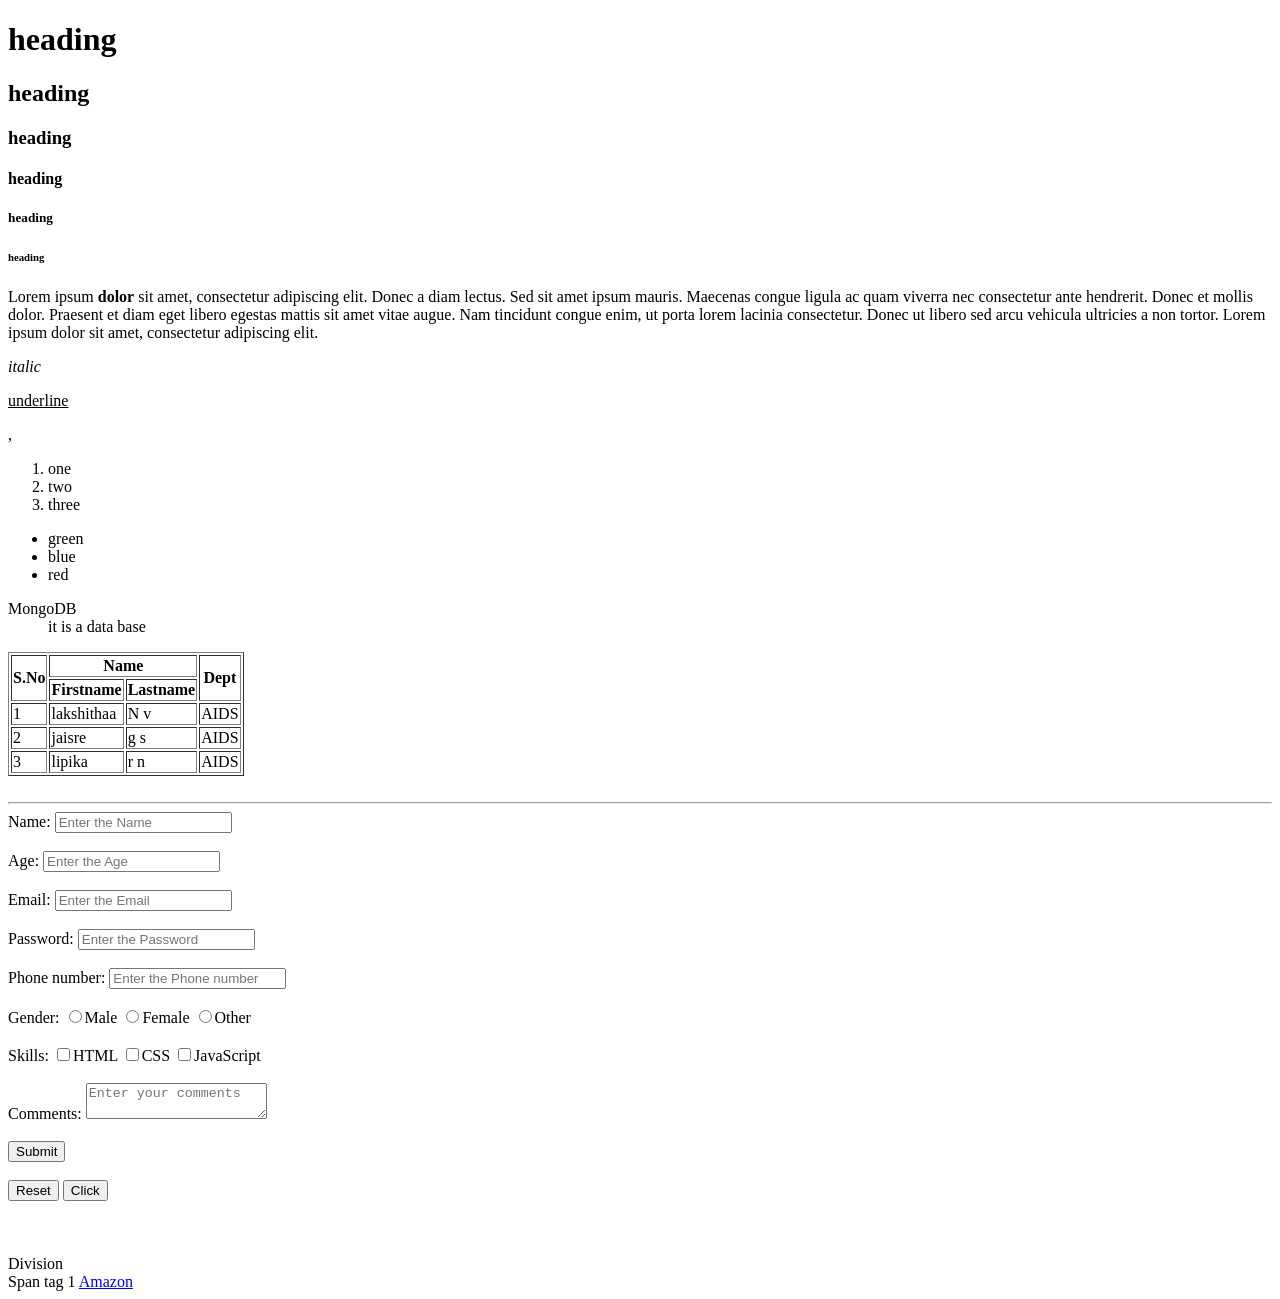
<file: index.html>
<!DOCTYPE html>
<html>
<head>
    <title>KPRCAS-html</title>
</head>
<body>
    <h1>heading</h1>
    <h2>heading</h2>
    <h3>heading</h3>
    <h4>heading</h4>
    <h5>heading</h5>
    <h6>heading</h6>
    <p>Lorem ipsum <b>dolor</b> sit amet, consectetur adipiscing elit. Donec a diam lectus. Sed sit amet ipsum mauris. Maecenas congue ligula ac quam viverra nec consectetur ante hendrerit. Donec et mollis dolor. Praesent et diam eget libero egestas mattis sit amet vitae augue. Nam tincidunt congue enim, ut porta lorem lacinia consectetur. Donec ut libero sed arcu vehicula ultricies a non tortor. Lorem ipsum dolor sit amet, consectetur adipiscing elit.</p>
    <p><i>italic</i></p>
    <p><u>underline</u></p>
    ,<ol>
    <li>one</li>
    <li>two</li>
    <li>three</li>
    </ol>
    <ul>
    <li>green</li>
    <li>blue</li>
    <li>red</li>
    </ul>
    <dl>
    <dt>MongoDB</dt>
    <dd>it is a data base</dd>
    </dl>
    <table border="1">
        <head>
            <body>
                <tr>
                    <th rowspan="2">S.No</th>
                    <th colspan="2">Name</th>
                    <th rowspan="2">Dept</th>
                </tr>
                <tr>
                    <th>Firstname</th>
                    <th>Lastname</th>
                </tr>
                <tr>
                    <td>1</td>
                    <td>lakshithaa</td>
                    <td>N v</td>
                    <td>AIDS</td>
                </tr>
                <tr>
                    <td>2</td>
                    <td>jaisre</td>
                    <td>g s</td>
                    <td>AIDS</td>
                </tr>
                <tr>
                    <td>3</td>
                    <td>lipika</td>
                    <td>r n</td>
                    <td>AIDS</td>
                </tr>
                
            </body>
        </head>
    </table>
    <br>
    <hr>
    <form>
    <label for="username">Name:</label>
    <input type="text" placeholder="Enter the Name">
    <br><br>
    <labelfor="userage">Age:</label>
    <input type="number" placeholder="Enter the Age">
    <br><br>
    <label for= "Email">Email:</label>
    <input type="email" placeholder="Enter the Email">
    <br><br>
    <label for="Password">Password:</label>
    <input type="password" placeholder="Enter the Password">
    <br><br>
    <label for="Phone number">Phone number:</label>
    <input type="tel" placeholder="Enter the Phone number">
    <br><br>
    <label for="Gender">Gender:</label>
    <input type="radio" name="gender" value="male">Male
    <input type="radio" name="gender" value="female">Female
    <input type="radio" name="gender" value="other">Other
    <br><br>
    <label for=""skills">Skills:</label>
    <input type="checkbox" name="skills" value="html">HTML
    <input type="checkbox" name="skills" value="css">CSS
    <input type="checkbox" name="skills" value="javascript">JavaScript
    <br><br>
    <label for="Comments">Comments:</label>
    <textarea name="comments" placeholder="Enter your comments"></textarea>
    <br><br>
    <input type="submit" value="Submit">
    <br><br>
    <button type="Reset" value="Reset">Reset</button>
    <button type="button" value="Click ">Click </button>
    <br><br>
    <textaresa name="Feedback" cols="30" row="10" placeholder="Enter your feedback"></textarea>
    <br><br>
    </form>
    <div>Division</div>
    <span>Span tag 1</span>
    <a href="https://www.amazon.in/" targeta="_blank">Amazon</a>
</body>
</html>
</file>
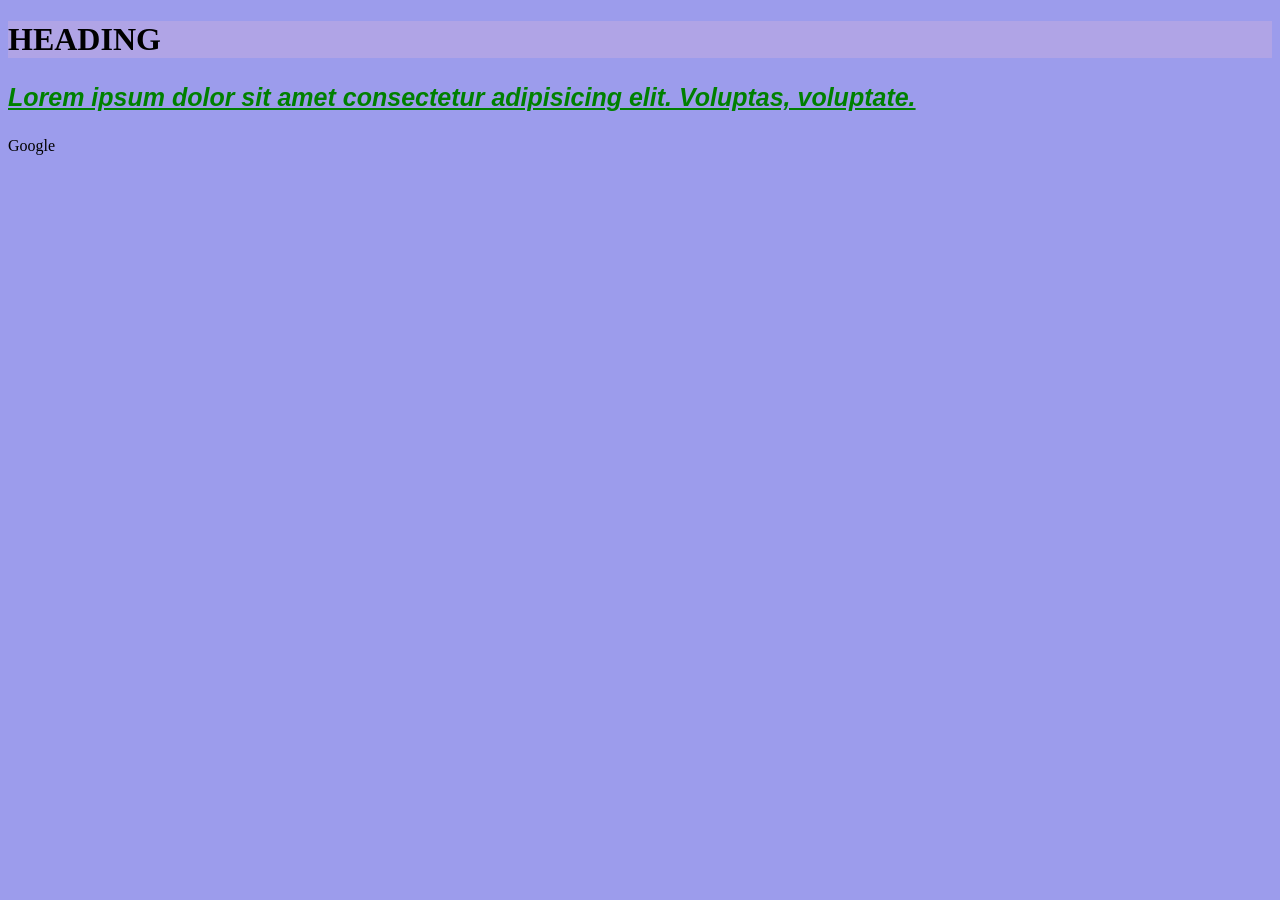
<file: CSS/index.html>
<!DOCTYPE html>
<html lang="en">
<head>
    <meta charset="UTF-8">
    <meta name="viewport" content="width=device-width, initial-scale=1.0">
    <title>cascading style sheet</title>
    <link rel="stylesheet" href="style.css">
   
    
</head>
<body>
    <h1 style="color : black;">HEADING</h1>
    <p id="text">
        Lorem ipsum dolor sit amet consectetur adipisicing elit. Voluptas, voluptate. 
    </p>
    <a class="link" href="https://www.google.com/">Google</a>
</body>
</html>
</file>
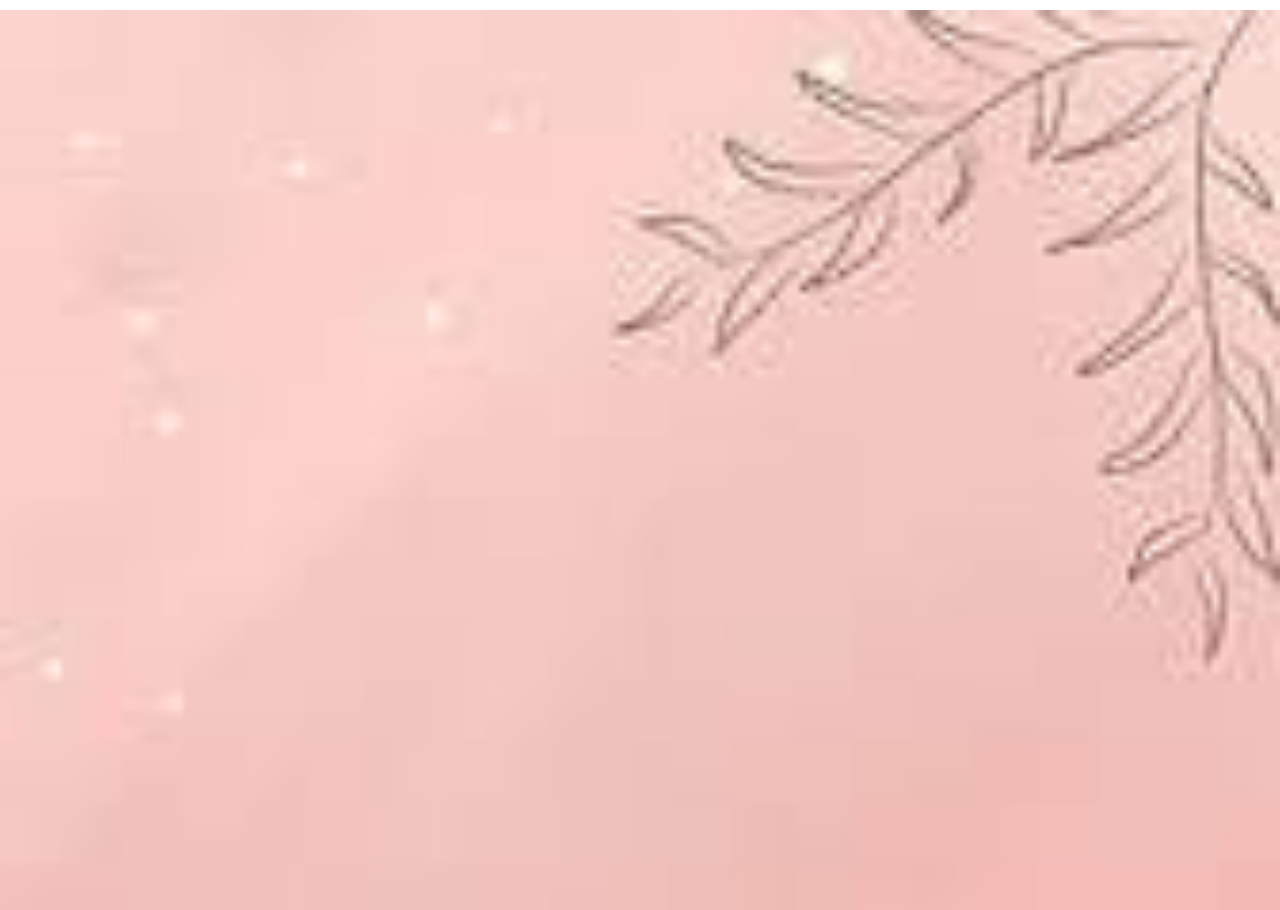
<file: CSS/background.html>
<!DOCTYPE html>
<html lang="en">
<head>
    <meta charset="UTF-8">
    <meta name="viewport" content="width=device-width, initial-scale=1.0">
    <title>Document</title>
    <style>
        body{
            margin:0;
        }
        *{
            height:100vh;
            margin-top:10px;
            background-image: url("../assests/download.jpg");
            background-size: cover;
            background-repeat: no-repeat;
        }
    </style>
</head>
<body>
    
</body>
</html>
</file>
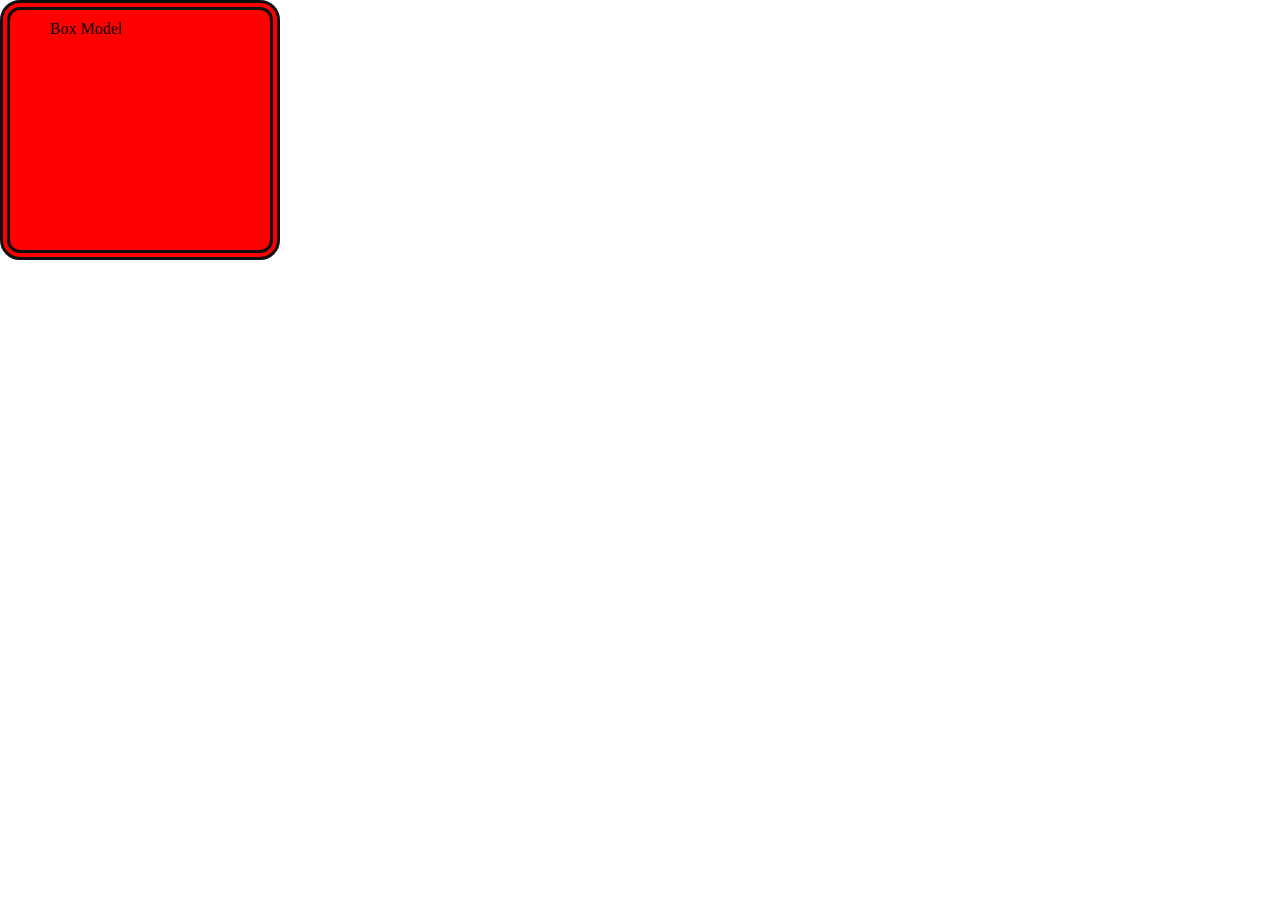
<file: CSS/boxmodle.html>
<!DOCTYPE html>
<html lang="en">
<head>
    <meta charset="UTF-8">
    <meta name="viewport" content="width=device-width, initial-scale=1.0">
    <title>Document</title>
    <style>
        body{
            margin: 0;
        }
        .box{
            height: 200px;
            width: 200px;
            background-color: rgb(255, 0, 0);
            padding: 10px;
            padding-top: 20px;
            padding-bottom: 30px;
            padding-left: 40px;
            padding-right: 50px;
            padding: 10px 20px;
            padding: 10px 20px 30px;
            padding: 10px 20px 30px 40px;


            border: 10px double rgb(15, 15, 15);
            border-radius: 20px;
        }
    </style>
</head>
<body>
    <div class="box">Box Model</div>
</body>
</html>
</file>
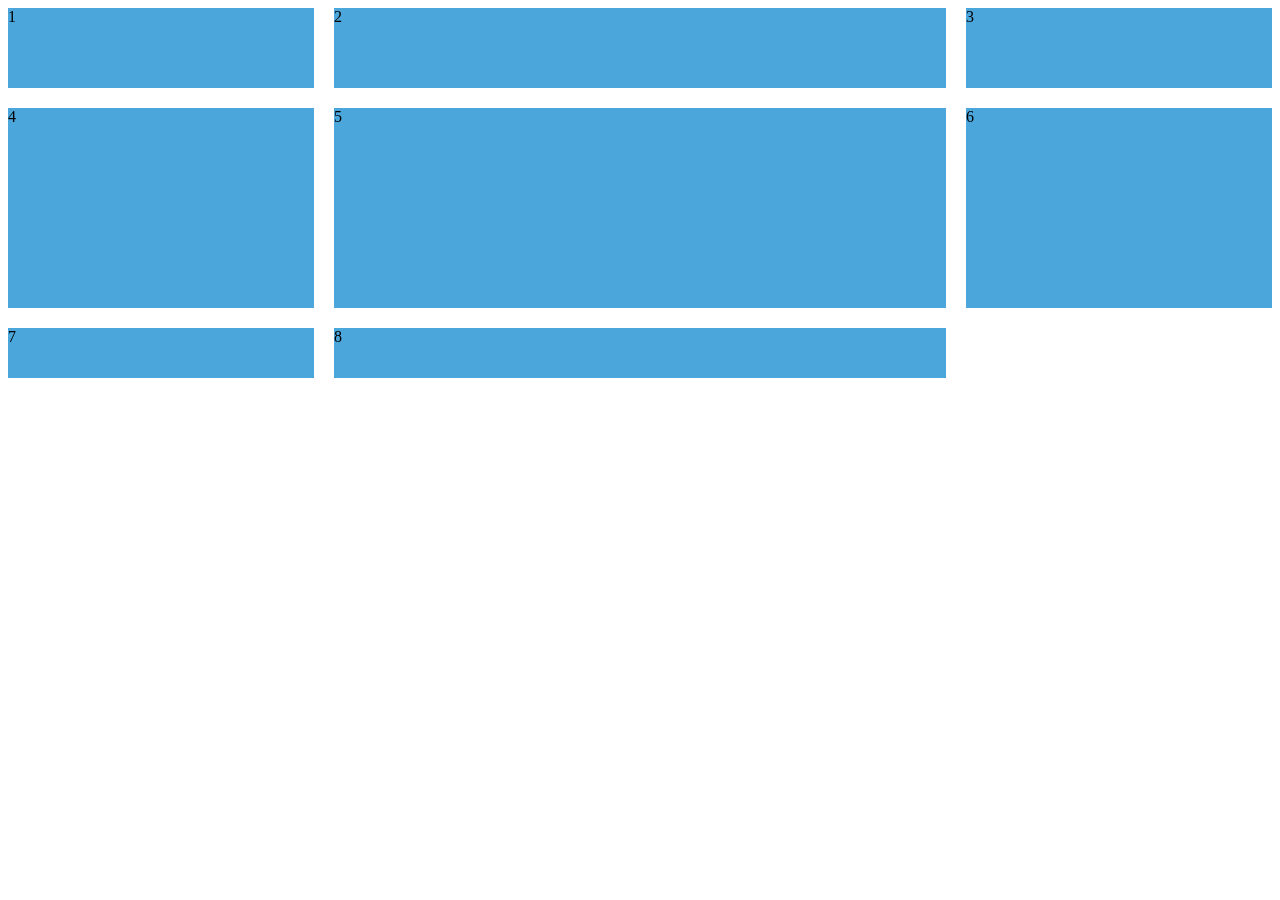
<file: CSS/grid.html>
<!DOCTYPE html>
<html lang="en">
<head>
    <meta charset="UTF-8">
    <meta name="viewport" content="width=device-width, initial-scale=1.0">
    <title>Document</title>
    <style>
        .box{
            background-color: rgb(75, 166, 219);
           
         }
            .container{
                display: grid;
                grid-template-columns: 1fr 2fr 1fr;
                gap: 20px;
                grid-template-rows: 80px 200px 50px;
            }
    </style>
</head>
</head>
<body>
    <div class="container">
        <div class="box">1</div>
        <div class="box">2</div>
        <div class="box">3</div>
        <div class="box">4</div>
        <div class="box">5</div> 
        <div class="box">6</div>
        <div class="box">7</div>
        <div class="box">8</div>
    </div>
</body>
</html>
</file>
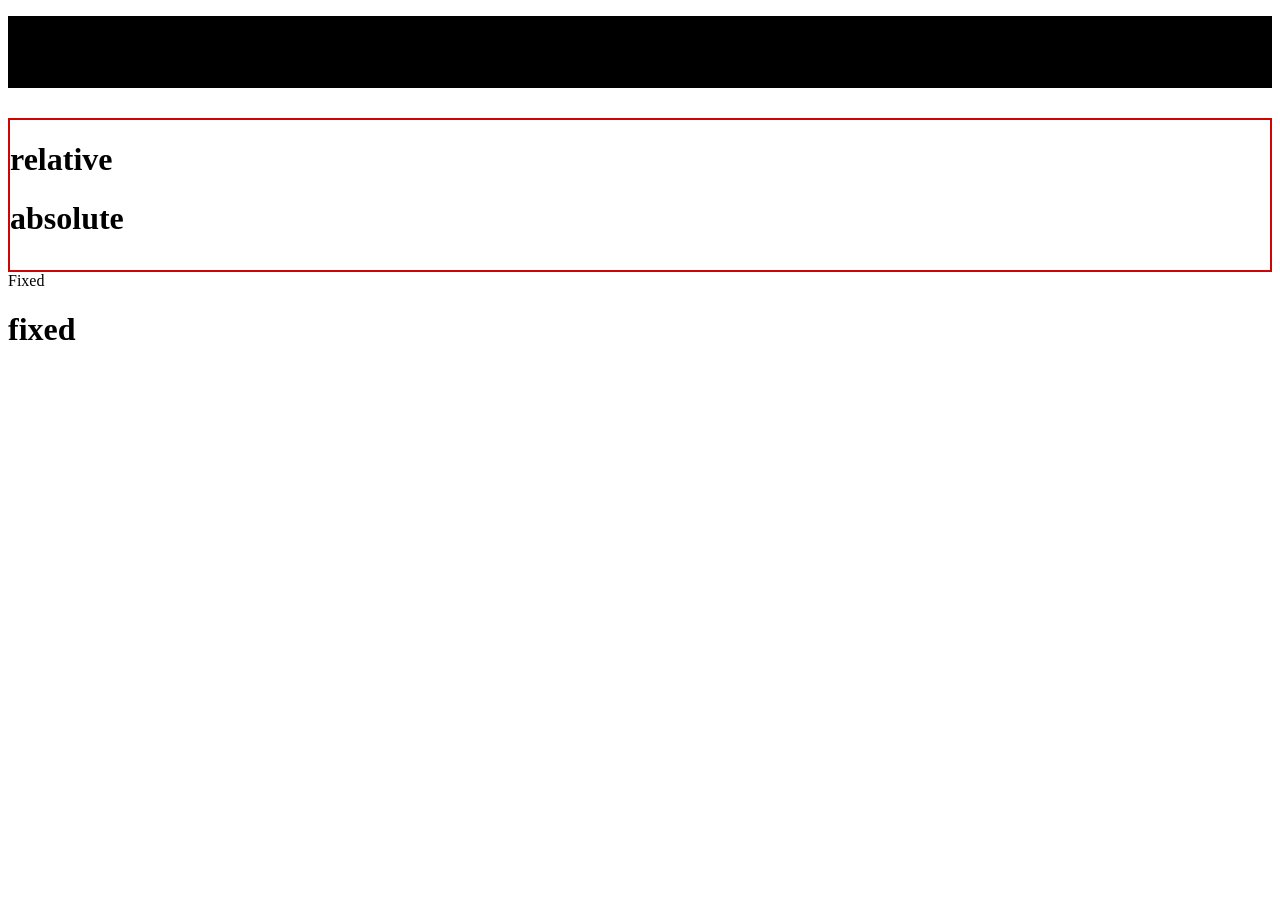
<file: CSS/position.html>
<!DOCTYPE html>
<html lang="en">
<head>
    <meta charset="UTF-8">
    <meta name="viewport" content="width=device-width, initial-scale=1.0">
    <title>Document</title>
    <style>
        body{
            height:100vh;
        }
        .navbar{
            position:sticky;
            top:0;
            background-color: rgb(0, 0, 0);
        }
        .relative{
            border:2px solid rgb(206, 5, 5);
            position:relative;
            height: 150px;
            margin-top: 30px;
        }
    </style>
</head>
<body>
    <div class="navbar">
        <nav>
            <ul>
                <li>Home</li>
                <li>About</li>
                <li>Contact</li>
                <li>Service</li>
            </ul>
        </nav>
    </div>
    <div class="relative">
        <h1>relative</h1>
        <div class="absolute">
            <h1>absolute</h1>   
        </div>
    </div>
    <div class="fixed">Fixed</div>
        <h1>fixed</h1>
</body>
</html>
</file>
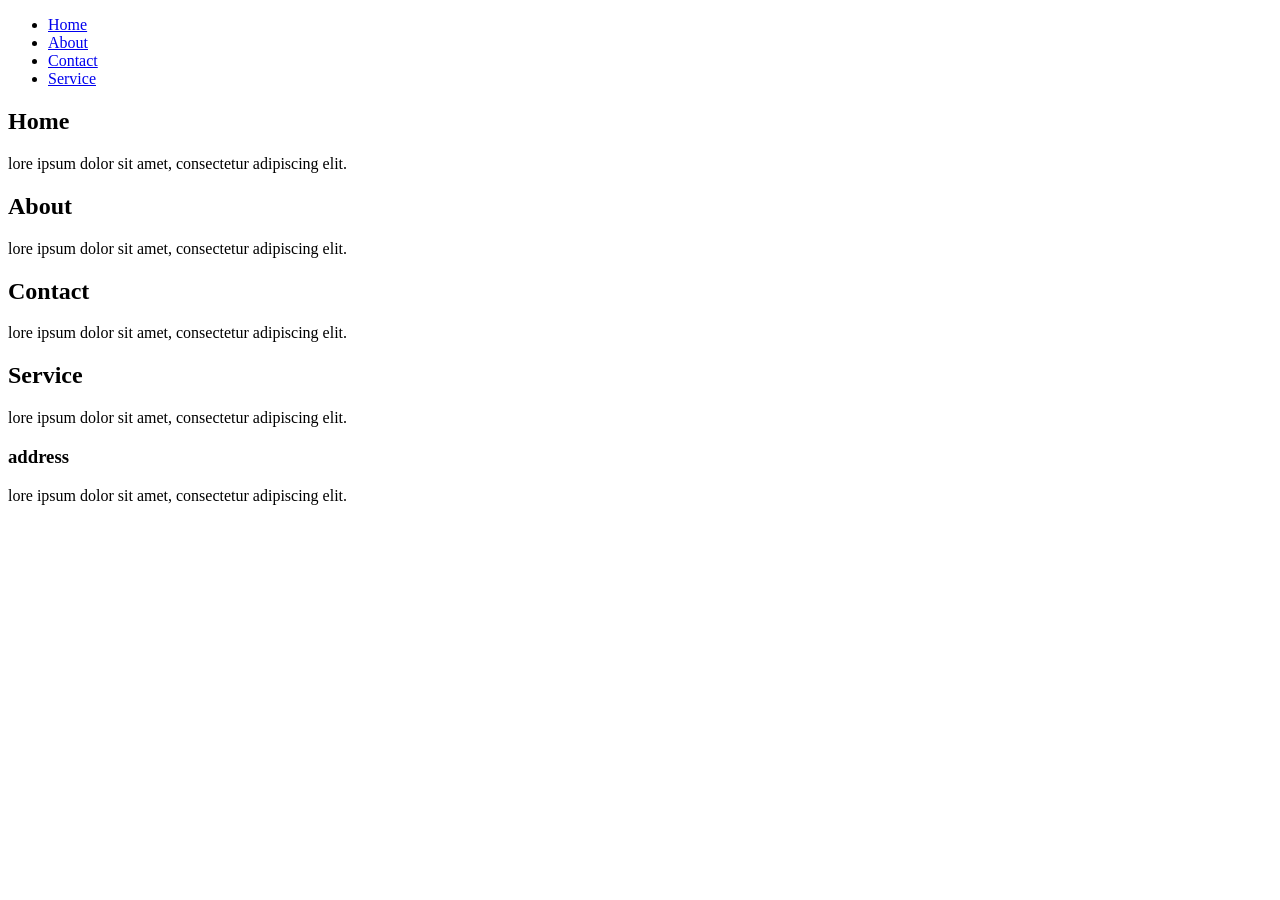
<file: HTML/dashboard.html>
<!DOCTYPE html>
<html lang="en">
<head>
    <meta charset="UTF-8">
    <meta name="viewport" content="width=device-width, initial-scale=1.0">
    <title>Document</title>
</head>
<body>
    <header>
    <nav>
        <ul>
            <li><a href="home.html">Home</a></li>
            <li><a href="about.html">About</a></li>
            <li><a href="contact.html">Contact</a></li>
            <li><a href="service.html">Service</a></li>
        </ul>
    </nav>
    </header>
    <section id="home">
     <div>
        <h1>Home</h1>
        <p>lore ipsum dolor sit amet, consectetur adipiscing elit.</p>
     </div>
    </section>
    <section id="about">
        <div>
            <h1>About</h1>
            <p>lore ipsum dolor sit amet, consectetur adipiscing elit.</p>
        </div>
    </section>
    <section id="contact">
        <div>
            <h1>Contact</h1>
            <p>lore ipsum dolor sit amet, consectetur adipiscing elit.</p>
        </div>
    </section>
    <section id="service">
        <div>
            <h1>Service</h1>
            <p>lore ipsum dolor sit amet, consectetur adipiscing elit.</p>
        </div>
    </section>
    <footer>
        <h3>address</h3>
        <p>lore ipsum dolor sit amet, consectetur adipiscing elit.</p>
    </footer>
</body>
</html>
</file>
<file: CSS/style.css>
/* selector {
    property: value;
} */
p{
    color: red;
}
        h1{
            background-color: rgb(176, 164, 230)
        }
        p{
            font-style : italic;
            font-size : 25px;
            font-weight : bold;
            font-family : Arial, Helvetica, sans-serif;
            text-decoration : underline;
        }
         .link{
        color : black;
        text-decoration : none;
        }
        *{ background-color: rgb(156, 156, 236);
            color : rgb(105, 19, 19);
        }
        h1,p,a{
            color : green;
 }
</file>
